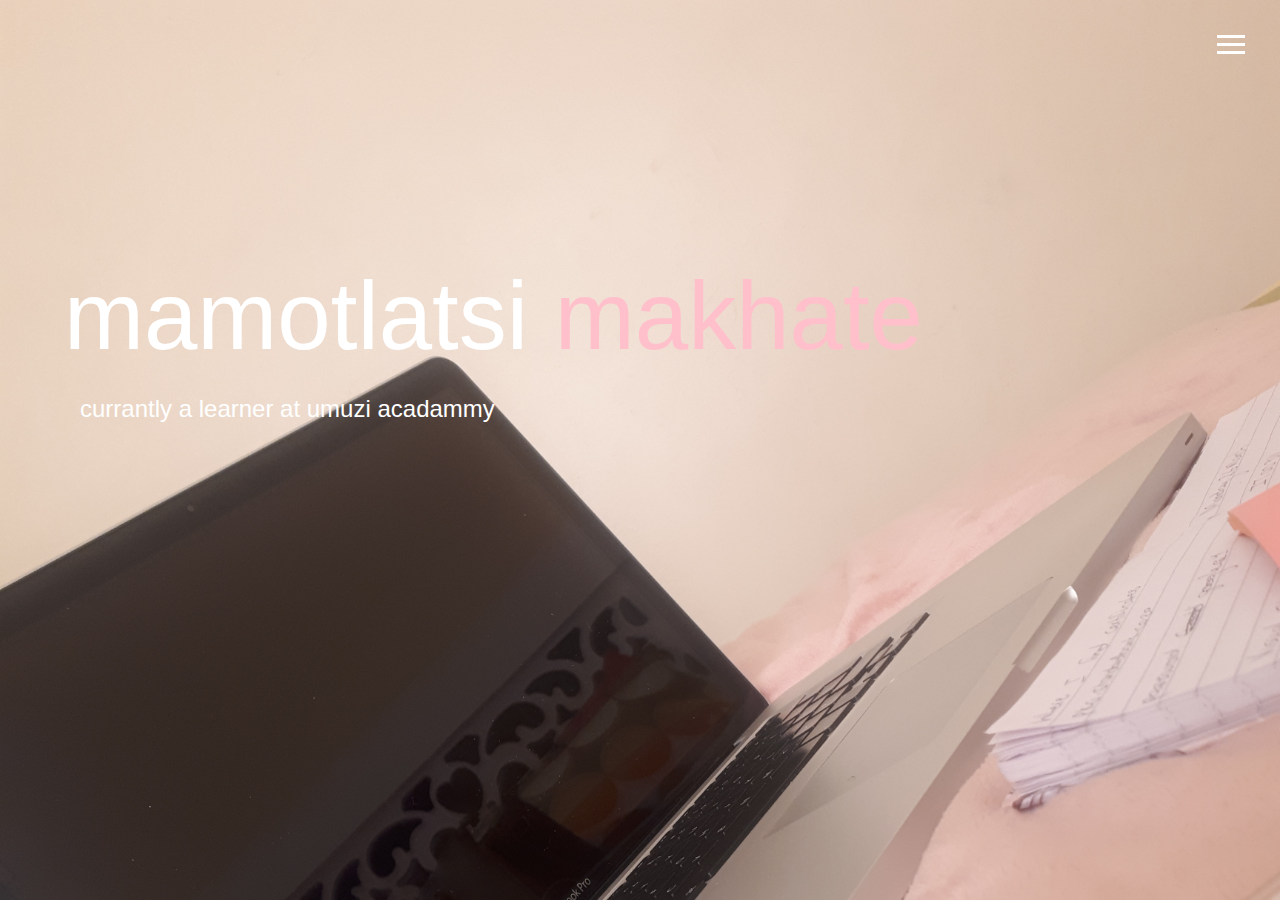
<file: index.html>
<!DOCTYPE html>
<html lang="en">

<head>
  <meta charset="UTF-8">
  <meta name="viewport" content="width=device-width, initial-scale=1.0">
  <meta http-equiv="X-UA-Compatible" content="ie=edge">
  <link rel="stylesheet"
    crossorigin="anonymous">

  <link rel="stylesheet" href="css/main.css">
  <title>Welcome To My Portfolio</title>
</head>

<body id="bg-img">
  <header>
    <div class="menu-btn">
      <div class="btn-line"></div>
      <div class="btn-line"></div>
      <div class="btn-line"></div>
    </div>

    <nav class="menu">
      <div class="menu-branding">
        <div class="image"></div>
      </div>
      <ul class="menu-nav">
        <li class="nav-item current">
          <a href="index.html" class="nav-link">
            Home
          </a>
        </li>
        <li class="nav-item">
          <a href="ABOUT ME.html" class="nav-link">
            About Me
          </a>
        </li>
        <li class="nav-item">
          <a href="PROJECTS.html" class="nav-link">
            My Work
          </a>
        </li>
        <li class="nav-item">
          <a href="CONTECT DETAILS.html" class="nav-link">
            How To Reach Me
          </a>
        </li>
      </ul>
    </nav>
  </header>

  <main id="home">
    <h1 class="lg-heading">
      mamotlatsi
      <span class="text-secondary">makhate</span>
    </h1>
    <h2 class="sm-heading">
      currantly a learner at umuzi acadammy 
    </h2>
    
  </main>

  <script src="js/main.js"></script>
</body>

</html>
</file>
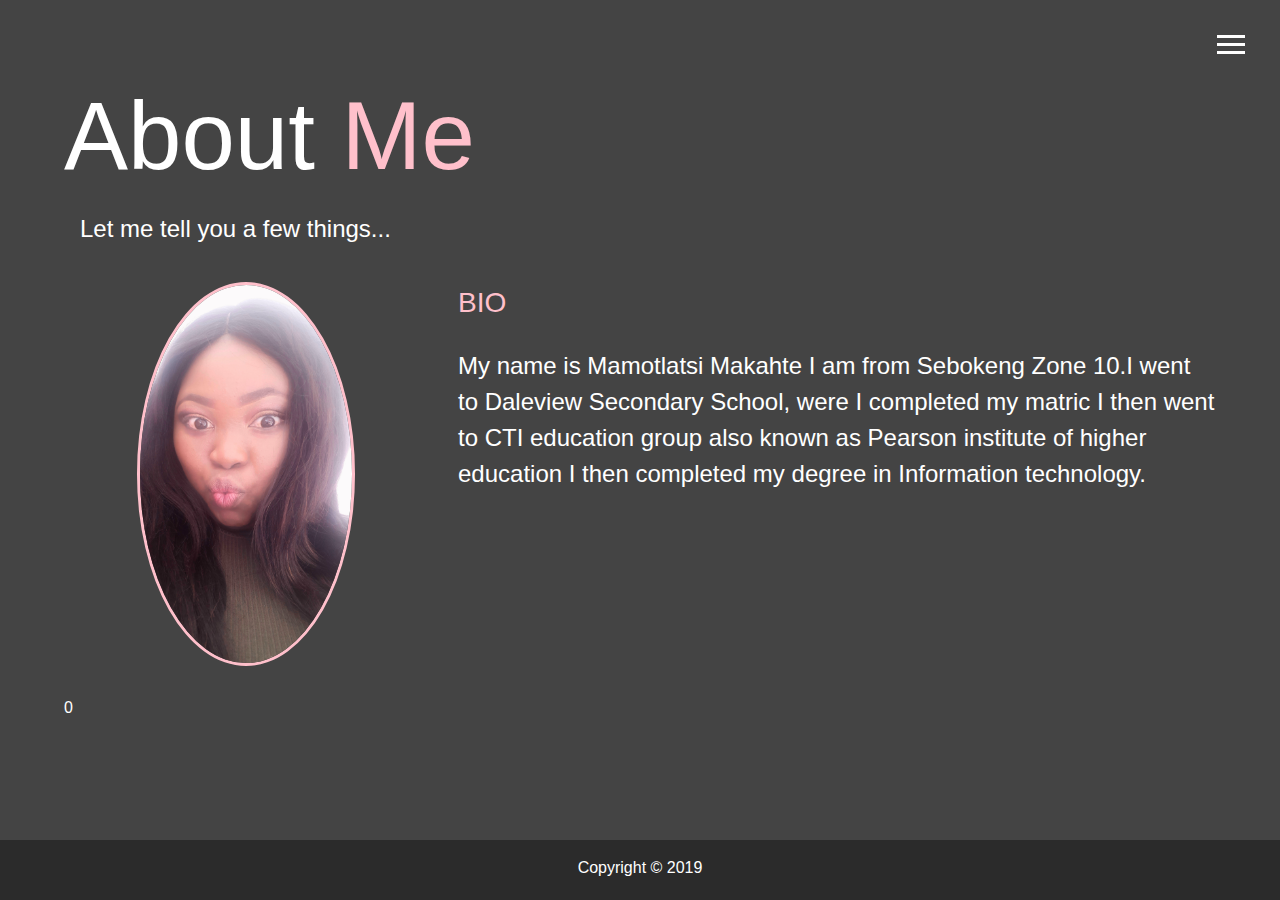
<file: ABOUT ME.html>
<!DOCTYPE html>
<html lang="en">

<head>
  <meta charset="UTF-8">
  <meta name="viewport" content="width=device-width, initial-scale=1.0">
  <meta http-equiv="X-UA-Compatible" content="ie=edge">
  <link rel="stylesheet" 
    crossorigin="anonymous">

  <link rel="stylesheet" href="css/main.css">
  <title>About Me</title>
</head>

<body>
  <header>
    <div class="menu-btn">
      <div class="btn-line"></div>
      <div class="btn-line"></div>
      <div class="btn-line"></div>
    </div>

    <nav class="menu">
      <div class="menu-branding">
        <div class="me"></div>
      </div>
      <ul class="menu-nav">
        <li class="nav-item">
          <a href="index.html" class="nav-link">
            Home
          </a>
        </li>
        <li class="nav-item current">
          <a href="ABOUT ME.html" class="nav-link">
            About Me
          </a>
        </li>
        <li class="nav-item">
          <a href="PROJECTS.html" class="nav-link">
            My Work
          </a>
        </li>
        <li class="nav-item">
          <a href="CONTECT DETAILS.html" class="nav-link">
            How To Reach Me
          </a>
        </li>
      </ul>
    </nav>
  </header>

  <main id="about">
    <h1 class="lg-heading">
      About
      <span class="text-secondary">Me</span>
    </h1>
    <h2 class="sm-heading">
      Let me tell you a few things...
    </h2>
    <div class="about-info">
      <img src="img/me.jpg" alt="mamotlatsi makhate" class="bio-image">

      <div class="bio">
        <h3 class="text-secondary">BIO</h3>
        <p>My name is Mamotlatsi Makahte I am from Sebokeng Zone 10.I went to Daleview Secondary 
          School, were I completed my matric I then went to CTI education group also  known as Pearson 
          institute of higher education I then completed my degree in Information technology.</p>
      </div>
0
     
  </main>

  <footer id="main-footer">
    Copyright &copy; 2019
  </footer>

  <script src="js/main.js"></script>
</body>

</html>
</file>
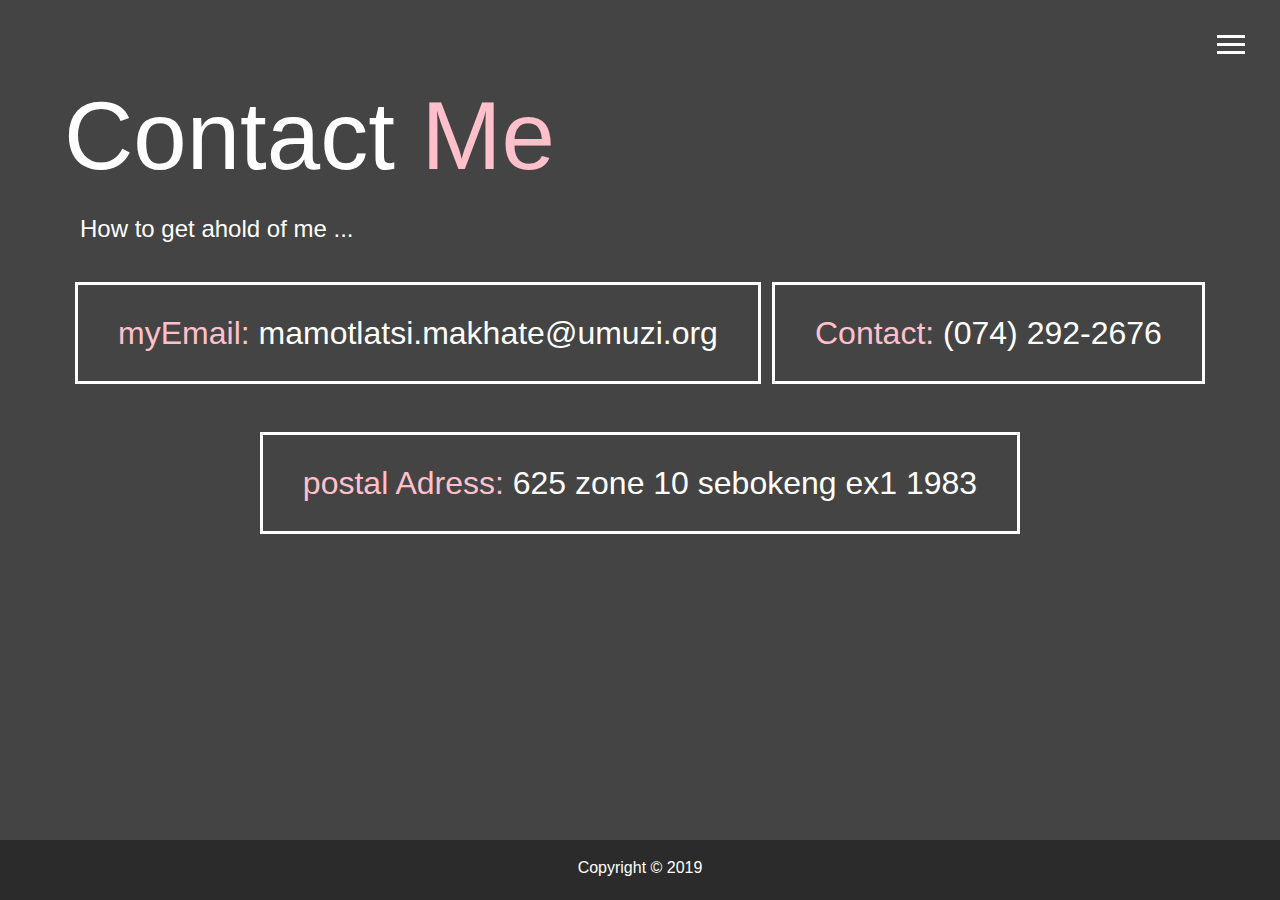
<file: CONTECT DETAILS.html>
<!DOCTYPE html>
<html lang="en">

<head>
  <meta charset="UTF-8">
  <meta name="viewport" content="width=device-width, initial-scale=1.0">
  <meta http-equiv="X-UA-Compatible" content="ie=edge">
  <link rel="stylesheet"
    crossorigin="mamotlatsi">

  <link rel="stylesheet" href="css/main.css">
  <title>Contact Me</title>
</head>

<body>
  <header>
    <div class="menu-btn">
      <div class="btn-line"></div>
      <div class="btn-line"></div>
      <div class="btn-line"></div>
    </div>

    <nav class="menu">
      <div class="menu-branding">
        <div class="portrait"></div>
      </div>
      <ul class="menu-nav">
        <li class="nav-item">
          <a href="index.html" class="nav-link">
            Home
          </a>
        </li>
        <li class="nav-item">
          <a href="ABOUT ME.html" class="nav-link">
            About Me
          </a>
        </li>
        <li class="nav-item">
          <a href="PROJECTS.html" class="nav-link">
            My Work
          </a>
        </li>
        <li class="nav-item current">
          <a href="CONTECT DETAILS.html" class="nav-link">
            How To Reach Me
          </a>
        </li>
      </ul>
    </nav>
  </header>

  <main id="contact">
    <h1 class="lg-heading">
      Contact
      <span class="text-secondary">Me</span>
    </h1>
    <h2 class="sm-heading">
      How to get ahold of me ...
    </h2>
    <div class="boxes">
      <div>
        <span class="text-secondary">myEmail: </span> mamotlatsi.makhate@umuzi.org
      </div>
      <div>
        <span class="text-secondary">Contact: </span> (074) 292-2676
      </div>
      <div>
        <span class="text-secondary">postal Adress: </span> 625 zone 10 sebokeng ex1 1983
      </div>
    </div>
  </main>

  <footer id="main-footer">
    Copyright &copy; 2019
  </footer>

  <script src="js/main.js"></script>
</body>

</html>
</file>
<file: css/main.css>
.menu-btn {
  position: absolute;
  z-index: 3;
  right: 35px;
  top: 35px;
  cursor: pointer;
  transition: all 0.5s ease-out; }
  .menu-btn .btn-line {
    width: 28px;
    height: 3px;
    margin: 0 0 5px 0;
    background: #fff;
    transition: all 0.5s ease-out; }
  .menu-btn.close {
    transform: rotate(180deg); }
    .menu-btn.close .btn-line:nth-child(1) {
      transform: rotate(45deg) translate(5px, 5px); }
    .menu-btn.close .btn-line:nth-child(2) {
      opacity: 0; }
    .menu-btn.close .btn-line:nth-child(3) {
      transform: rotate(-45deg) translate(7px, -6px); }

.menu {
  position: fixed;
  top: 0;
  width: 100%;
  opacity: 0.9;
  visibility: hidden; }
  .menu.show {
    visibility: visible; }
  .menu-branding, .menu-nav {
    display: flex;
    flex-flow: column wrap;
    align-items: center;
    justify-content: center;
    float: left;
    width: 50%;
    height: 100vh;
    overflow: hidden; }
  .menu-nav {
    margin: 0;
    padding: 0;
    background: #373737;
    list-style: none;
    transform: translate3d(0, -100%, 0);
    transition: all 0.5s ease-out; }
    .menu-nav.show {
      transform: translate3d(0, 0, 0); }
  .menu-branding {
    background: #444;
    transform: translate3d(0, 100%, 0);
    transition: all 0.5s ease-out; }
    .menu-branding.show {
      transform: translate3d(0, 0, 0); }
    .menu-branding .portrait {
      width: 250px;
      height: 250px;
      background: url("../img/me.jpg");
      border-radius: 50%;
      border: solid 3px pink; }
  .menu .nav-item {
    transform: translate3d(600px, 0, 0);
    transition: all 0.5s ease-out; }
    .menu .nav-item.show {
      transform: translate3d(0, 0, 0); }
    .menu .nav-item.current > a {
      color: pink; }
  .menu .nav-link {
    display: inline-block;
    position: relative;
    font-size: 30px;
    text-transform: uppercase;
    padding: 1rem 0;
    font-weight: 300;
    color: #fff;
    text-decoration: none;
    transition: all 0.5s ease-out; }
    .menu .nav-link:hover {
      color: blue;
        transform: scale(1.25)
}

.nav-item:nth-child(1) {
  transition-delay: 0.1s; }

.nav-item:nth-child(2) {
  transition-delay: 0.2s; }

.nav-item:nth-child(3) {
  transition-delay: 0.3s; }

.nav-item:nth-child(4) {
  transition-delay: 0.4s; }

* {
  box-sizing: border-box; }

body {
  background: #444;
  color: #fff;
  height: 100%;
  margin: 0;
  font-family: 'Segoe UI', Tahoma, Geneva, Verdana, sans-serif;
  line-height: 1.5; }
  body#bg-img {
    background: url(../img/background1.jpg);
    background-attachment: fixed;
    background-size: cover; }
    body#bg-img:after {
      content: '';
      position: absolute;
      top: 0;
      right: 0;
      width: 100%;
      height: 100%;
      z-index: -1;
      background:purple(68, 68, 68, 0.9); }

h1,
h2,
h3 {
  margin: 0;
  font-weight: 400; }
  h1.lg-heading,
  h2.lg-heading,
  h3.lg-heading {
    font-size: 6rem; }
  h1.sm-heading,
  h2.sm-heading,
  h3.sm-heading {
    margin-bottom: 2rem;
    padding: 0.2rem 1rem;
    background:purple(73, 73, 73, 0.5); }

a {
  color: #fff;
  text-decoration: none; }

header {
  position: fixed;
  z-index: 2;
  width: 100%; }

.text-secondary {
  color: pink; }

main {
  padding: 4rem;
  min-height: calc(100vh - 60px); }
  main .icons {
    margin-top: 1rem; }
    main .icons a {
      padding: 0.4rem; }
      main .icons a:hover {
        color: pink;
        transition: all 0.5s ease-out; }
  main#home {
    overflow: hidden; }
    main#home h1 {
      margin-top: 20vh; }

.about-info {
  display: grid;
  grid-gap: 30px;
  grid-template-areas: 'bioimage bio bio';
  grid-template-columns: repeat(3, 1fr); }
  .about-info .bio-image {
    grid-area: bioimage;
    margin: auto;
    border-radius: 50%;
    border: pink 3px solid; }
  .about-info .bio {
    grid-area: bio;
    font-size: 1.5rem; }
 .about-info img{
   width: 60%;
 }

.boxes {
  display: flex;
  flex-wrap: wrap;
  justify-content: space-evenly;
  align-items: center;
  margin-top: 1rem; }
  .boxes div {
    font-size: 2rem;
    border: 3px #fff solid;
    padding: 1.5rem 2.5rem;
    margin-bottom: 3rem;
    transition: all 0.5s ease-out; }
    .boxes div:hover {
      padding: 0.5rem 1.5rem;
      background: pink;
      color: #000; }
      .boxes div:hover span {
        color: #000; }

.btn, .btn-dark, .btn-light {
  display: block;
  padding: 0.5rem 1rem;
  border: 0;
  margin-bottom: 0.3rem; }
  .btn:hover, .btn-dark:hover, .btn-light:hover {
    background: pink;
    color: #000; }

.btn-dark {
  background:gray;
  color: #fff; }

.btn-light {
  background: #c4c4c4;
  color: #333; }

#main-footer {
  text-align: center;
  padding: 1rem;
  background: #2b2b2b;
  color: #fff;
  height: 60px; }


@media screen and (max-width: 768px) {
  main {
    align-items: center;
    text-align: center; }
    main .lg-heading {
      line-height: 1;
      margin-bottom: 1rem; }
  ul.menu-nav,
  div.menu-branding {
    float: none;
    width: 100%;
    min-height: 0; }
    ul.menu-nav.show,
    div.menu-branding.show {
      transform: translate3d(0, 0, 0); }
  .menu-nav {
    height: 75vh;
    transform: translate3d(-100%, 0, 0);
    font-size: 24px; }
  .menu-branding {
    height: 25vh;
    transform: translate3d(100%, 0, 0); }
    .menu-branding .portrait {
      background: url("../img/small.jpg");
      width: 50px;
      height: 50px; }
  .about-info {
    grid-template-areas: 'bioimage' 'bio';
    grid-template-columns: 1fr; }
  .projects {
    grid-template-columns: repeat(2, 1fr); } }

@media screen and (max-width: 500px) {
  main {
    padding: 2rem; }
    main #home h1 {
      margin-top: 10vh; }
    main .lg-heading {
      margin-top: 1rem;
      font-size: 5rem; }
  .projects {
    grid-template-columns: 1fr; } }
</file>
